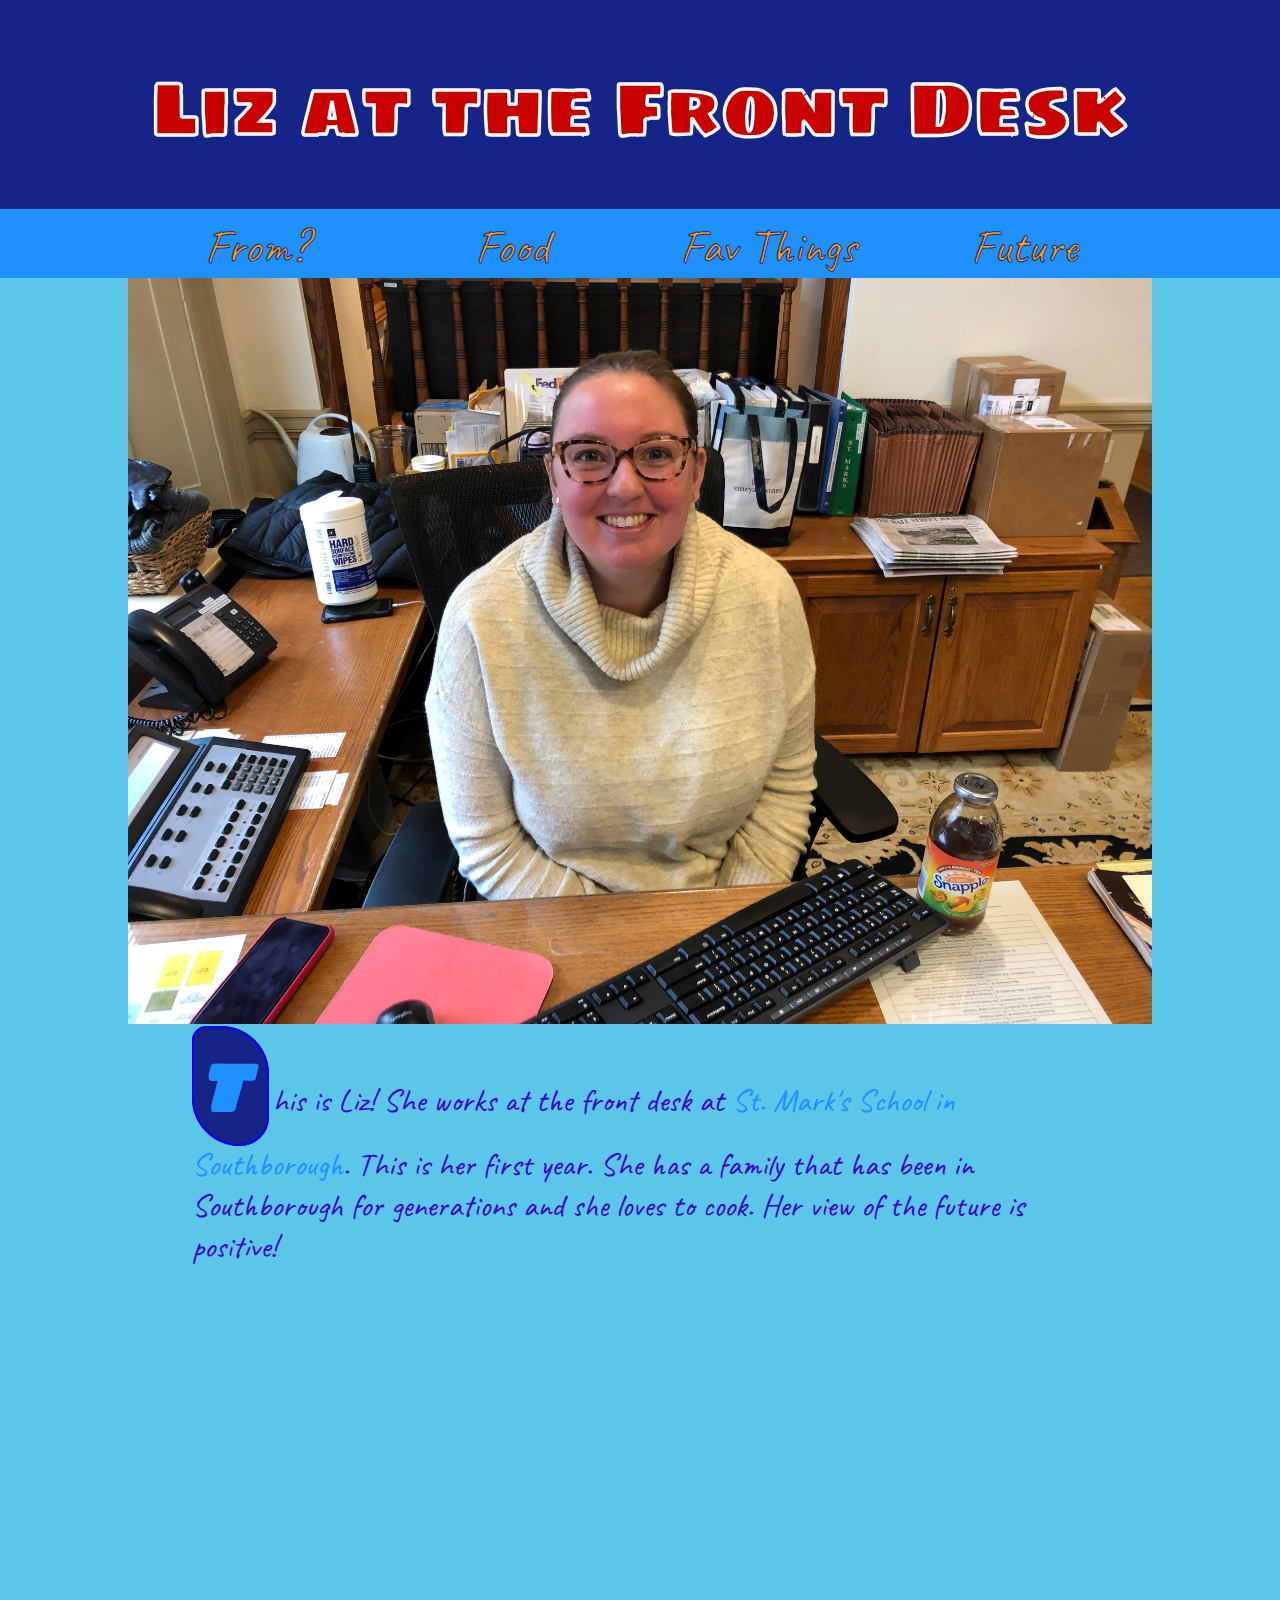
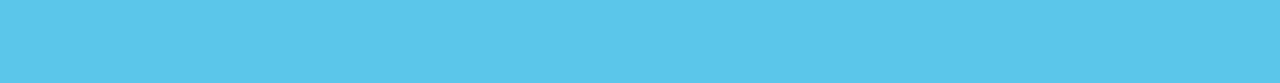
<file: index.html>
<!DOCTYPE html>
<html>
<head>

	<title>Interview with...Liz from the Front Desk</title>
	

	<link rel="stylesheet" type="text/css" href="css/styles.css">
	
</head>
<body>

	<div class="stayPut">
		<h1 class="topHeading">

			<a id="homeLink" href="index.html" >
			Liz at the Front Desk
			</a>

		</h1>


			<div class="menuBar">

				<div class="menuB">
					<a class="menuLink" href="from.html">From? </a>
				</div>


				<div class="menuB">
					<a class="menuLink" href="food.html">Food</a>
				</div>


				<div class="menuB">
					<a class="menuLink" href="favorites.html">Fav Things</a>
				</div>
				

				<div class="menuB">
					<a class="menuLink" href="future.html">Future</a>
				</div>

			</div>
	</div>

  
	<div class="pagematerial bottomPad">
		<div class="pics" id="firstPic">
				<img src="images/liz.jpg" alt="Liz at front desk" width="80%">
		</div>
		<p id="pageText">

			<span class="firstL"> T </span>his is Liz!  She works at the front desk at  <a class="textLink" href="https://www.stmarksschool.org/">St. Mark's School in Southborough</a>.  This is her first year.  She has a family that has been in Southborough for generations and she loves to cook.  Her view of the future is positive!
			
		</p>
	</div>

</body>
</html>
</file>
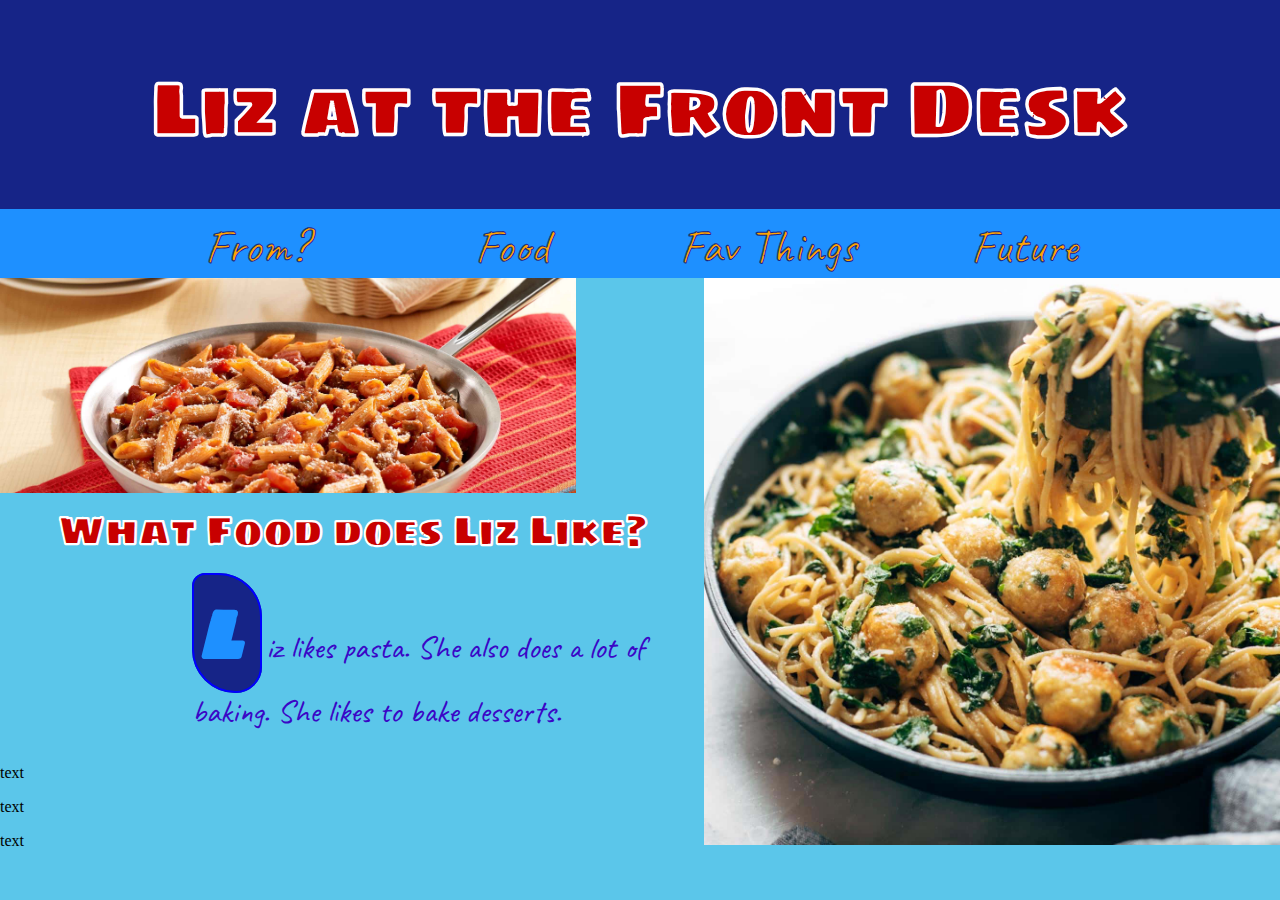
<file: food.html>
<!DOCTYPE html>
<html>
<head>
	<title>What Food Does Liz Like?</title>
	<link rel="stylesheet" type="text/css" href="css/styles.css">

</head>
<body>
	<div class="stayPut">
			<h1 class="topHeading"><a id="homeLink" href="index.html" >Liz at the Front Desk</a></h1>
			<div class="menuBar">
				<div class="menuB">
					<a class="menuLink" href="from.html">From?</a>
				</div>
				<div class="menuB">
					<a class="menuLink" href="food.html">Food</a>
				</div>
				<div class="menuB">
					<a class="menuLink" href="favorites.html">Fav Things</a>
				</div>
				<div class="menuB">
					<a class="menuLink" href="future.html">Future</a>
				
				</div>
			</div>
	</div>

  
	<div class="pagematerial">

		<div class="pics2" >
			<div class='floatRight'>
				<img src="images/pasta.jpg" alt="Food Images" width="100%">
			</div>
			<div class= 'floatLeft'>
				<img src="images/pasta2.jpg" alt="Food Images2" width="100%">
			</div>
		</div>
		
		<h2 class="subHeading"> What Food does Liz Like?</h2>
		<p id="pageText">

			<span class="firstL"> L </span>
			iz likes pasta. She also does a lot of baking.  She likes to bake desserts.
			
		</p>

		<p Class="bar" > text </p>
	<p class=".bar"> text</p>
	<p class:bar> text</p>

	</div>

</body>
</html>
</file>
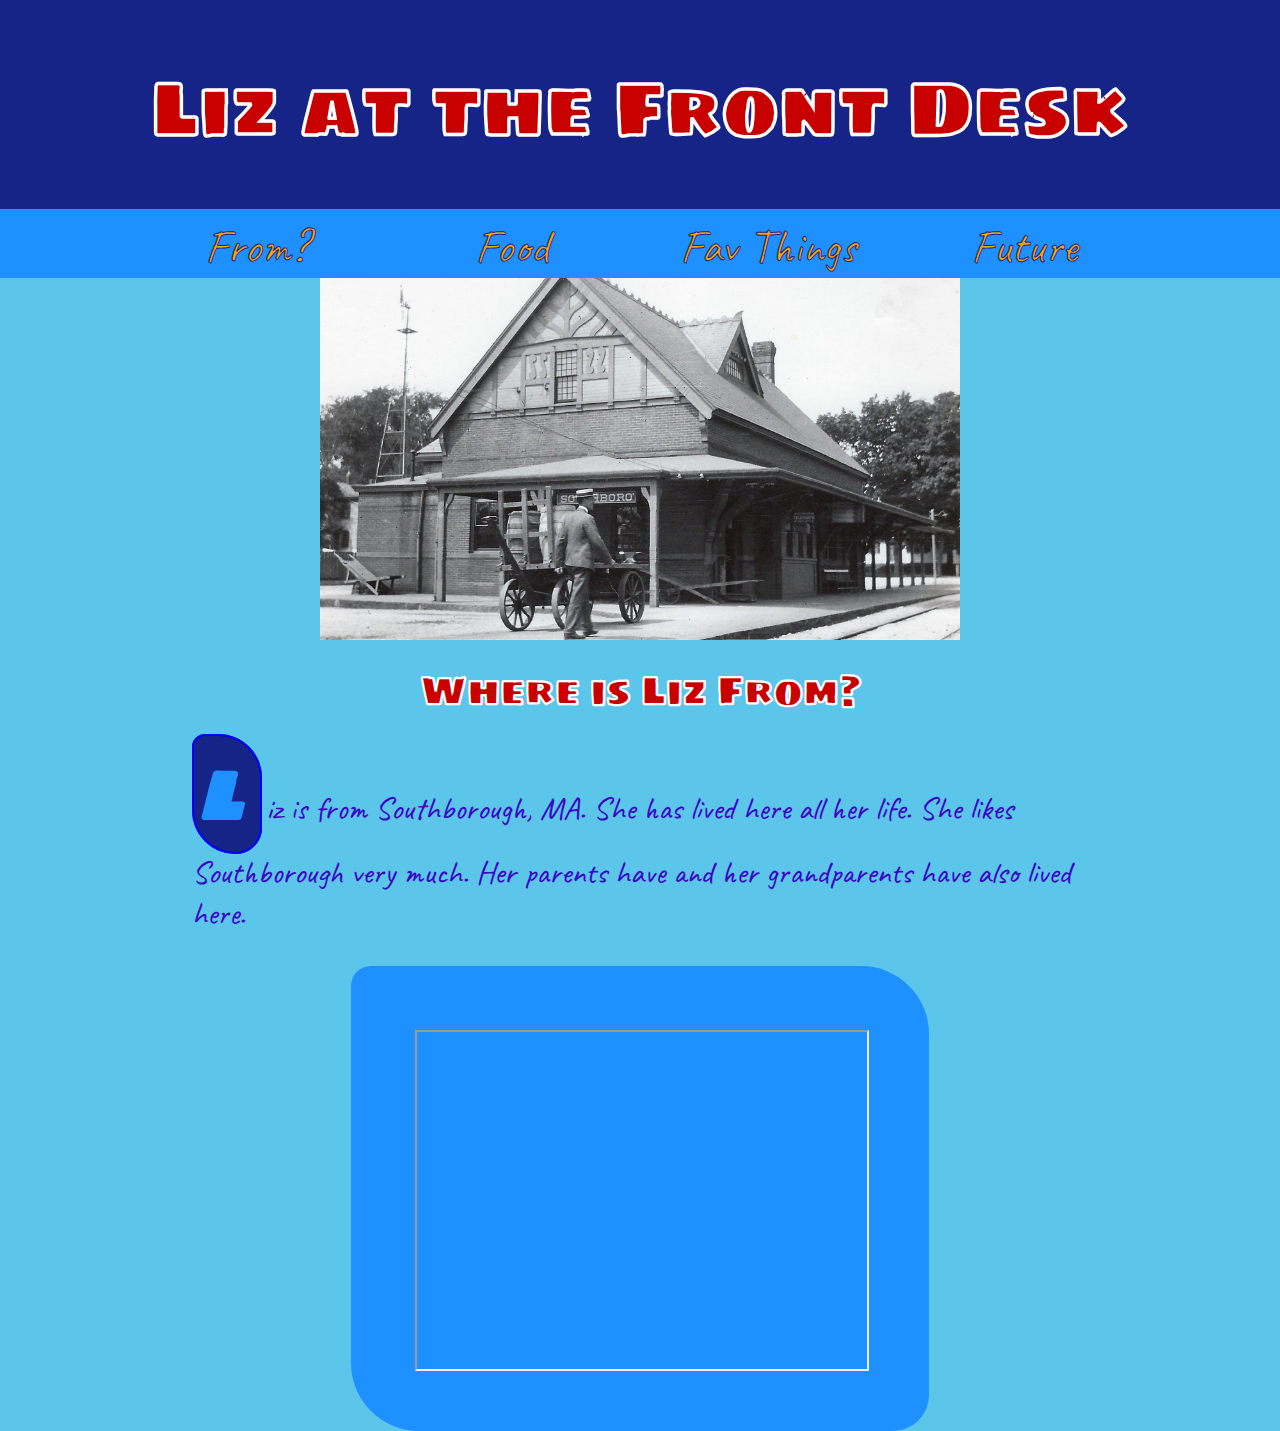
<file: from.html>
<!DOCTYPE html>
<html>
<head>
	<title>Where is Liz From?</title>



	<link rel="stylesheet" type="text/css" href="css/styles.css">

</head>
<body>
	<div class="stayPut">
			<h1 class="topHeading"><a id="homeLink" href="index.html" >Liz at the Front Desk</a></h1>
			<div class="menuBar">
				<div class="menuB">
					<a class="menuLink" href="from.html">From?</a>
				</div>
				<div class="menuB">
					<a class="menuLink" href="food.html">Food</a>
				</div>
				<div class="menuB">
					<a class="menuLink" href="favorites.html">Fav Things</a>
				</div>
				<div class="menuB">
					<a class="menuLink" href="future.html">Future</a>
				
				</div>
			</div>
	</div>
  
	<div class="pagematerial">
		<div class="pics" id="firstPic">
				<img src="images/southborough.jpg" alt="Southborough Pic" width="50%">
		</div>
		
		<h2 class="subHeading"> Where is Liz From?</h2>
		<p id="pageText">

			<span class="firstL"> L </span>
			iz is from Southborough, MA.  She has lived here all her life.  She likes Southborough very much.  Her parents have and her grandparents have also lived here.
			
		</p>


		<div class="location">


			<iframe src="https://www.google.com/maps/embed?pb=!1m18!1m12!1m3!1d10898.32673281664!2d-71.53490057956516!3d42.30729082988698!2m3!1f0!2f0!3f0!3m2!1i1024!2i768!4f13.1!3m3!1m2!1s0x89e38a8d9061c671%3A0xe36506a6c0e2de72!2sSouthborough%2C+MA!5e0!3m2!1sen!2sus!4v1550851963237" width="450" height="337" </iframe >
		</div>

	</div>

</body>
</html>
</file>
<file: css/styles.css>
/* styles for interview */
/*  called css/styles */

@import url('https://fonts.googleapis.com/css?family=Sigmar+One');
@import url('https://fonts.googleapis.com/css?family=Caveat');

body {
	background-color: rgb(91, 198, 234);
	margin: 0;
	padding: 0;
}

.stayPut{
	position: fixed;
	width: 100%;
}

/*
a:link - a normal, unvisited link
a:visited - a link the user has visited
a:hover - a link when the user mouses over it
a:active - a link the moment it is clicked
*/



a#homeLink:link{
	text-decoration: none;
	color: rgb(200,0, 0);
	-webkit-text-stroke-width: 1px;
   -webkit-text-stroke-color: white;
   font-size: 1.0em;	
}


a#homeLink:visited{
	text-decoration: none;
	color: rgb(200,0, 0);
	-webkit-text-stroke-width: 1px;
   -webkit-text-stroke-color: white;
	
	font-size: 1.0em;
}


a#homeLink:hover {
	text-decoration: none;
	color: rgb(200,0, 0);
	-webkit-text-stroke-width: 1px;
   -webkit-text-stroke-color: white;
   font-size: 1.0em;
}


a#homeLink:active {
	text-decoration: none;
	color: rgb(255,0, 0);
	-webkit-text-stroke-width: 1px;
   -webkit-text-stroke-color: white;
   font-size: 1.0em;
}


h1.topHeading {
	/*font-family: 'Sarabun', sans-serif; */
	font-family: 'Sigmar One', cursive;
	color: rgb(200,0, 0);
	background-color: rgb(22, 36, 135);
	padding-top: 3.5%;
	padding-bottom: 3.0%;
	text-align: center;
	font-size: 4.8em;
	margin: 0;
	-webkit-text-stroke-width: 1px;
    -webkit-text-stroke-color: white;

}


h2.subHeading {
	/*font-family: 'Sarabun', sans-serif; */
	float:none;
	font-family: 'Sigmar One', cursive;
	color: rgb(200,0, 0);
	padding-top: 1.0%;
	padding-bottom: 1.0%;
	text-align: center;
	font-size: 2.5em;
	margin: 0;
	-webkit-text-stroke-width: 1px;
    -webkit-text-stroke-color: white;

}
/* two ways to center a picture */
/* way #1 */

div.pics {
	text-align: center;
}
div.pics2 {
	padding-top: 21%;
	width:100%;
}


div.menuBar {
	padding-left: 10%;
	padding-top: 0.5%;
	width: 100%;
	height: 4.9vw;
	margin:0;
	background-color: dodgerblue;
}



.menuB {
	font-family: 'Caveat', cursive;
	float: left;
	width: 20%;
	/* color: orange; */
	font-size: 2.7em;
	text-align: center;
	-webkit-text-stroke-width: 1px;
   -webkit-text-stroke-color: rgb(22, 36, 135);
}


.menuB:hover {
	text-decoration: none;
	background-color: rgb(25, 105, 234);
	text-align: center;
	-webkit-text-stroke-width: 1px;
   -webkit-text-stroke-color: rgb(22, 36, 135);
}


a.menuLink:hover{
	text-decoration: none;
	font-size: 1.1em;
	text-align: center;
	color: yellow;
	-webkit-text-stroke-width: 1px;
   	-webkit-text-stroke-color: rgb(22, 36, 135);
}


a.menuLink:visited, a.menuLink:link{
	text-decoration: none;
	color: orange;
	font-size: 1.1em;
	text-align: center;
	-webkit-text-stroke-width: 1px;
   -webkit-text-stroke-color: rgb(22, 36, 135);
}

a.menuLink:active{
	color: rgb(255, 141, 35);
}



}
div.pagematerial {
	float: none;
}

#firstPic {
	padding-top: 20%;
}
p#pageText {
	/* font-family: 'Sigmar One', cursive; */
	font-family: 'Caveat', cursive;
	float: none;
	font-size: 2.0em;
	color: rgb(58, 7, 198);
	padding-left:15%;
	padding-right:15%;
	padding-top:0;
	margin-top:0;
}

.bottomPad {
	padding-bottom: 30%;
}



.firstL {
	font-family: 'Sigmar One', cursive;
	text-align: center;
	margin:0;
	border: 2px blue solid ;
	background-color: rgb(22, 36, 135);
	color: dodgerblue;
	border-radius: 15px 50px 30px;
	font-size: 2.2em;
	font-style: italic;
	font-weight: bolder;
	margin-right: 4px;
	padding-left: 4px;
	padding-bottom:0;
	margin-bottom: 0;
}

.textLink {
	text-decoration: none;
	color: dodgerblue;
}

.textLink:hover{
	color: red;

}
div.location{
	/* width="450" height="337" */
	text-align: center;
	width: 450px;
	height: 337px;
	margin:0;
	margin-right:auto;
	margin-left:auto;
	padding:5%;
	/* background-color: rgb(22, 36, 135); */
	background-color: dodgerblue;
	border-radius: 20px 68px 36px;
	
}
iframe{
	margin-right: auto;
	margin-left: auto;
	
}
.floatLeft {
	width:45%;
	float:left;
}
.floatRight{
	width:45%;
	float:right;
}
</file>
